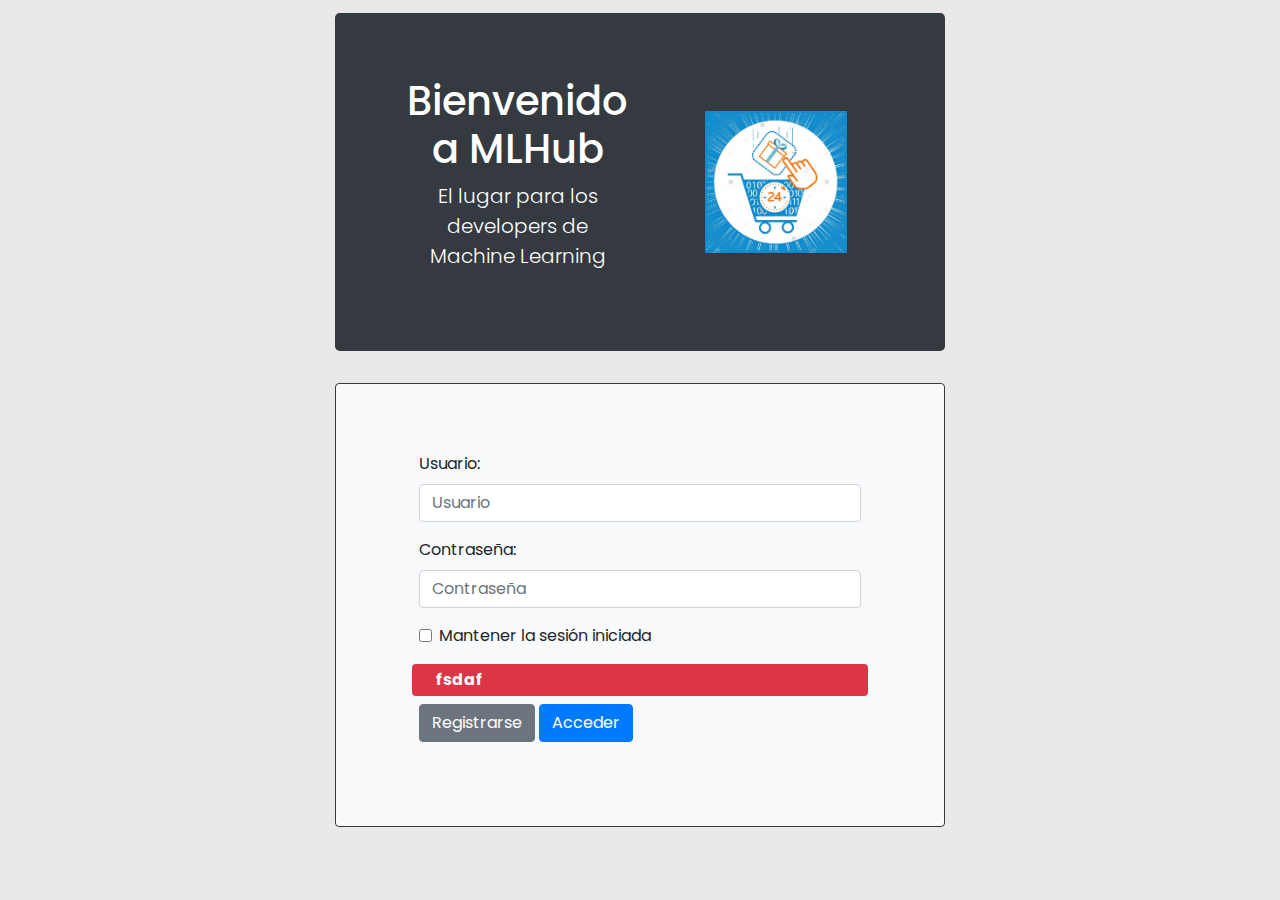
<file: web/index.html>
<!DOCTYPE html>
<html lang="es">
    <head>
        <!-- Bootstrap css -->
        <link rel="stylesheet" href="https://stackpath.bootstrapcdn.com/bootstrap/4.4.1/css/bootstrap.min.css" integrity="sha384-Vkoo8x4CGsO3+Hhxv8T/Q5PaXtkKtu6ug5TOeNV6gBiFeWPGFN9MuhOf23Q9Ifjh" crossorigin="anonymous">
        <!-- Required meta tags -->
        <meta charset="utf-8">
        <meta name="viewport" content="width=device-width, initial-scale=1, shrink-to-fit=no">
        <title>MLHub</title>
        <link rel="stylesheet" href="styles/styles.css"/>
    </head>

    <body class="offset-xl-3 col-xl-6 offset-sm-1 col-sm-10">
        <div class="jumbotron bg-dark text-white">
            <div class="container text-center row align-items-center justify-content-center">
                <div class="col-xl-6 col-md-12">
                    <h1 class="text-center">Bienvenido a MLHub</h1>
                    <p class="lead">
                        El lugar para los developers de Machine Learning
                    </p>
                </div>
                <img class="offset-xl-1 col-xl-4 col-sm-6 img-fluid rounded" src="images/logo.jpg" alt="Logo">
            </div>
        </div>

        <div class="p-5 bg-light card border border-dark rounded">
            <form class="card-body" action="${pageContext.request.contextPath}/entry" method="post" name="inicio">
                <div class="form-group col-sm-auto">
                    <label for="usuario">Usuario: </label>
                    <input class="form-control" type="text" name="usuario" id="usuario" placeholder="Usuario">
                </div>

                <div class="form-group col-sm-auto">
                    <label for="pwd">Contraseña: </label>
                    <input class="form-control" type="password" name="pwd" id="pwd" placeholder="Contraseña">
                </div>

                <div class="form-group col-sm-auto">        
                    <div class="form-check">
                        <input class="form-check-input" type="checkbox" id="remember" name="remember">
                        <label class="form-check-label" for="remember">Mantener la sesión iniciada</label>
                    </div>
                </div>

                <div id="error" class="bg-danger text-light font-weight-bold p-1 px-4 m-2 rounded">fsdaf</div>

                <div class="form-group col-sm-auto">
                    <input class="btn btn-secondary" type="submit" name="reg" value="Registrarse">
                    <input class="btn btn-primary" type="submit" name="acc" value="Acceder" onclick="return hasRequired()">
                </div>
            </form>
        </div>

        <!-- JQuery -->
        <script src="scripts/jquery-3.3.1.js"></script>
        <!-- Bootstrap js -->
        <script src="https://cdn.jsdelivr.net/npm/popper.js@1.16.0/dist/umd/popper.min.js" integrity="sha384-Q6E9RHvbIyZFJoft+2mJbHaEWldlvI9IOYy5n3zV9zzTtmI3UksdQRVvoxMfooAo" crossorigin="anonymous"></script>
        <script src="https://stackpath.bootstrapcdn.com/bootstrap/4.4.1/js/bootstrap.min.js" integrity="sha384-wfSDF2E50Y2D1uUdj0O3uMBJnjuUD4Ih7YwaYd1iqfktj0Uod8GCExl3Og8ifwB6" crossorigin="anonymous"></script>

        <!-- Custom js -->
        <script src="scripts/adminScript.js"></script>
    </body>
</html>
</file>
<file: web/styles/styles.css>
@import "https://fonts.googleapis.com/css?family=Poppins:300,400,500,600,700";
body {
    padding: 1vw 3vw 1vw 3vw;
    background-color: rgb(233, 233, 233);
    font-family: 'Poppins', sans-serif !important;
}
</file>
